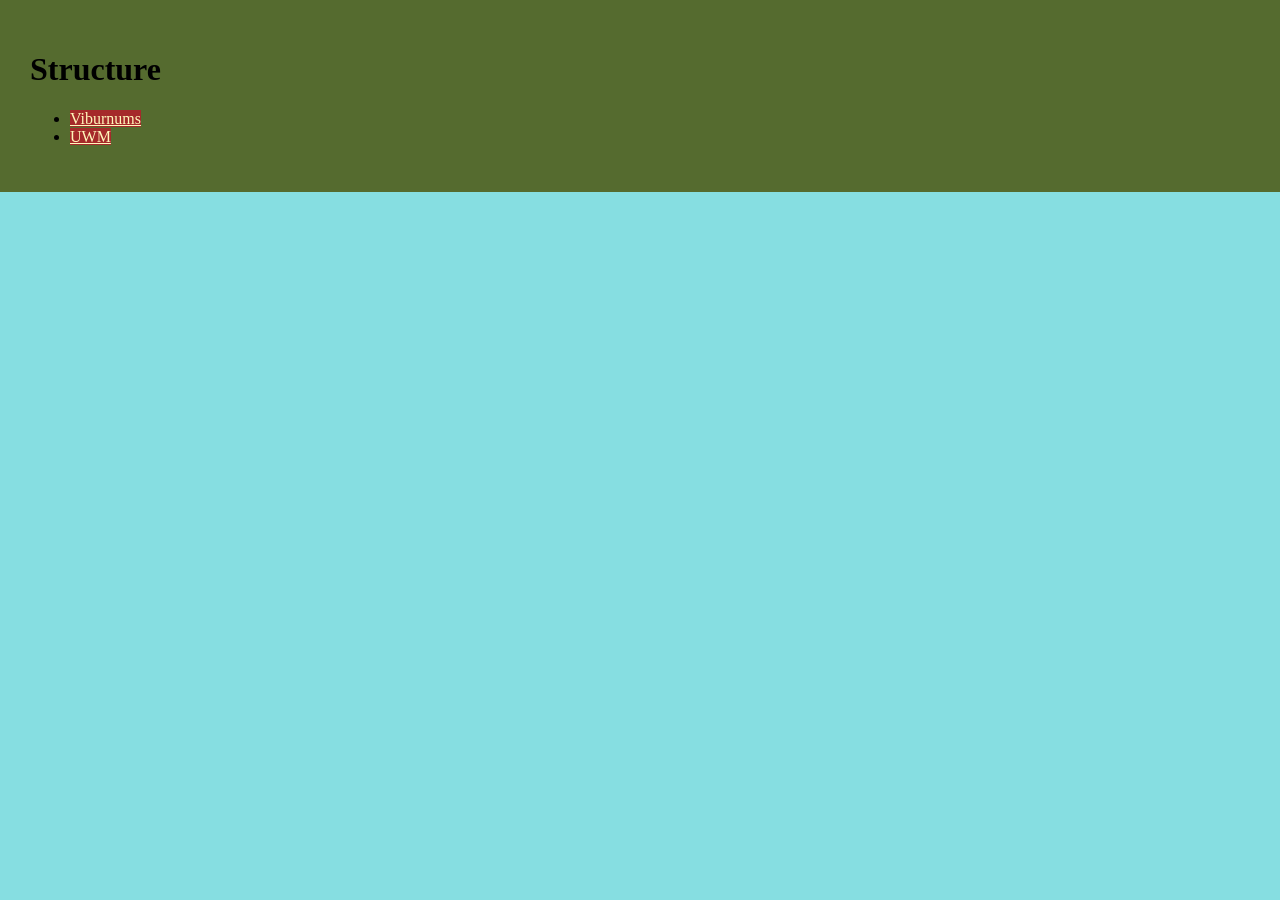
<file: index.html>
<!DOCTYPE html>
<html lang="en">

    <head>
        <meta charset="utf-8">
        <title>Structure</title>
        <link rel="stylesheet" href="styles.css">
    </head>

    <body>
        <header class="main-header">
            <h1>Structure</h1>

            <ul>
                <li>
                    <a class="nav-links" href="Viburnums.html">Viburnums</a>
                </li>
                <li>
                    <a class="nav-links" href="UWM.html">UWM</a>
                </li>
            </ul>
        </header>
    </body>
</html>
</file>
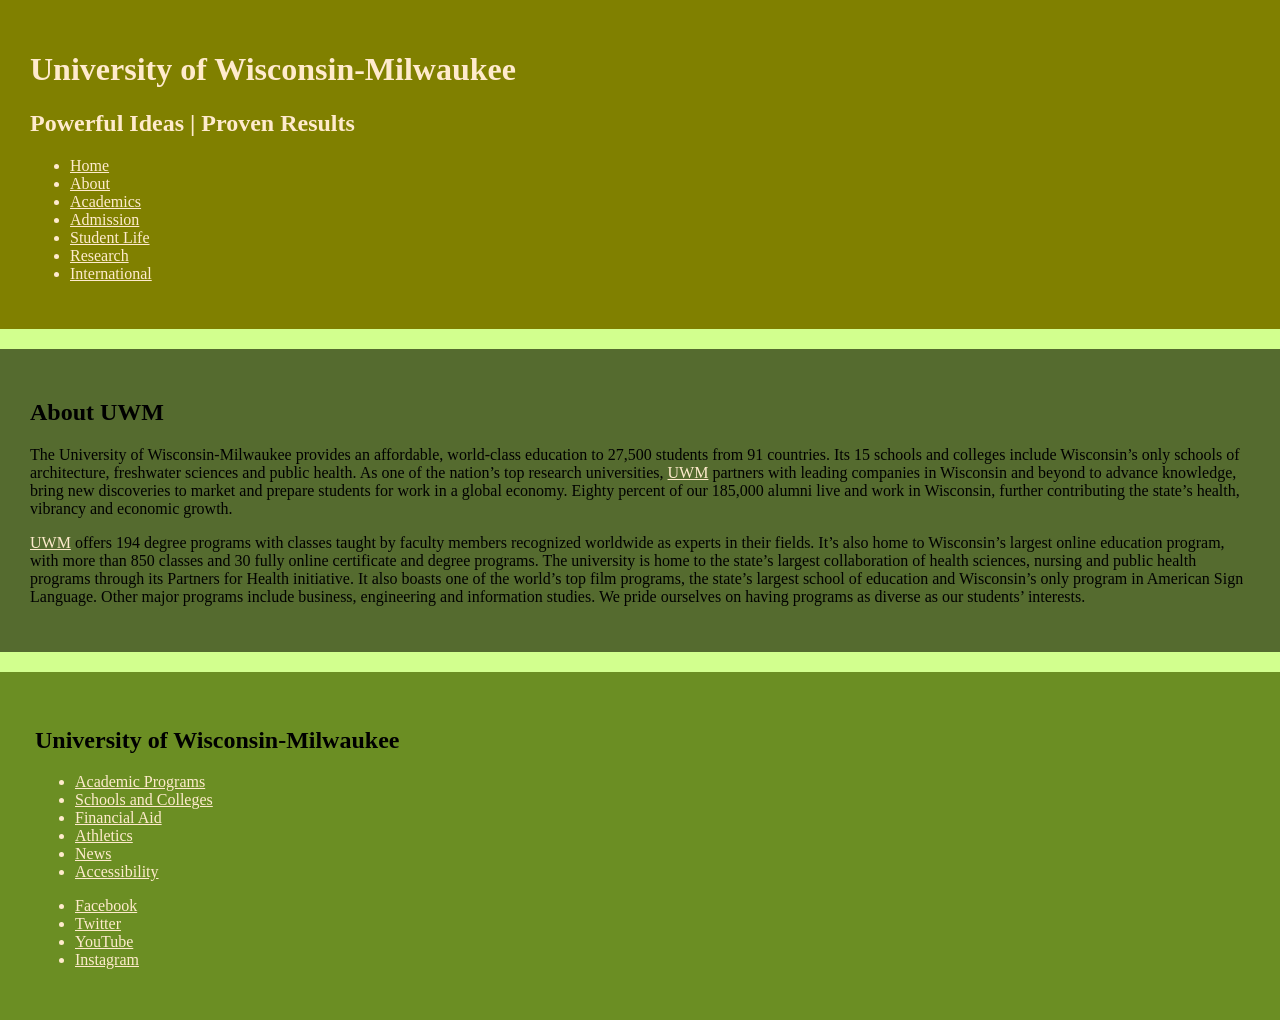
<file: UWM.html>
<!DOCTYPE html>
<html lang="en">

    <head>
        <meta charset="utf-8">
        <title>Structure</title>
        <link rel="stylesheet" href="UWM.css">
    </head>

    <body>
        <header class="site-header">
            <h1 class="page-name">University of Wisconsin-Milwaukee</h1>

            <h2>Powerful Ideas | Proven Results</h2>

            <ul>
                <li><a class="nav-links" href="index.html">Home</a></li> 
                <li><a class="nav-links" href="index.html">About</a></li>
                <li><a class="nav-links" href="index.html">Academics</a></li> 
                <li><a class="nav-links" href="index.html">Admission</a></li> 
                <li><a class="nav-links" href="index.html">Student Life</a></li> 
                <li><a class="nav-links" href="index.html">Research</a></li> 
                <li><a class="nav-links" href="index.html">International</a></li>
            </ul>
        </header>

    <main>
        
        <header class="UWM-main">
        <h2>About UWM</h2> 
            <p>
                The University of Wisconsin-Milwaukee provides an affordable,
                world-class education to 27,500 students from 91 countries.
                Its 15 schools and colleges include Wisconsin’s only schools
                of architecture, freshwater sciences and public health. As one
                of the nation’s top research universities, 
                <a class="nav-links" href="https://www.uwm.edu">UWM</a>
                partners with leading companies in Wisconsin and beyond to advance knowledge, bring new
                discoveries to market and prepare students for work in a global economy.
                Eighty percent of our 185,000 alumni live and work in Wisconsin, further
                contributing the state’s health, vibrancy and economic growth.
            </p>
            <p>
                <a class="nav-links" href="https://www.uwm.edu">UWM</a>
                offers 194 degree programs with classes taught by faculty members recognized
                worldwide as experts in their fields. It’s also home to Wisconsin’s largest online
                education program, with more than 850 classes and 30 fully online certificate and
                degree programs. The university is home to the state’s largest collaboration of health
                sciences, nursing and public health programs through its Partners for Health initiative.
                It also boasts one of the world’s top film programs, the state’s largest school of education
                and Wisconsin’s only program in American Sign Language. Other major programs include business,
                engineering and information studies. We pride ourselves on having programs as diverse as our
                students’ interests.
            </p>
        </header>

        <main class="UWM-block">
            <h2>University of Wisconsin-Milwaukee</h2> 
                <ul class="nav-links"> 
                    <li><a class="nav-links" href="index.html">Academic Programs</a></li>
                    <li><a class="nav-links" href="index.html">Schools and Colleges</a></li>
                    <li><a class="nav-links" href="index.html">Financial Aid</a></li>
                    <li><a class="nav-links" href="index.html">Athletics</a></li>
                    <li><a class="nav-links" href="index.html">News</a></li>
                    <li><a class="nav-links" href="index.html">Accessibility</a></li>
                </ul>

                <ul class="nav-links">
                    <li><a class="nav-links" href="index.html">Facebook</a></li>
                    <li><a class="nav-links" href="index.html">Twitter</a></li>
                    <li><a class="nav-links" href="index.html">YouTube</a></li>
                    <li><a class="nav-links" href="index.html">Instagram</a></li>
                </ul>
        </main>

    </body>
</main>
</file>
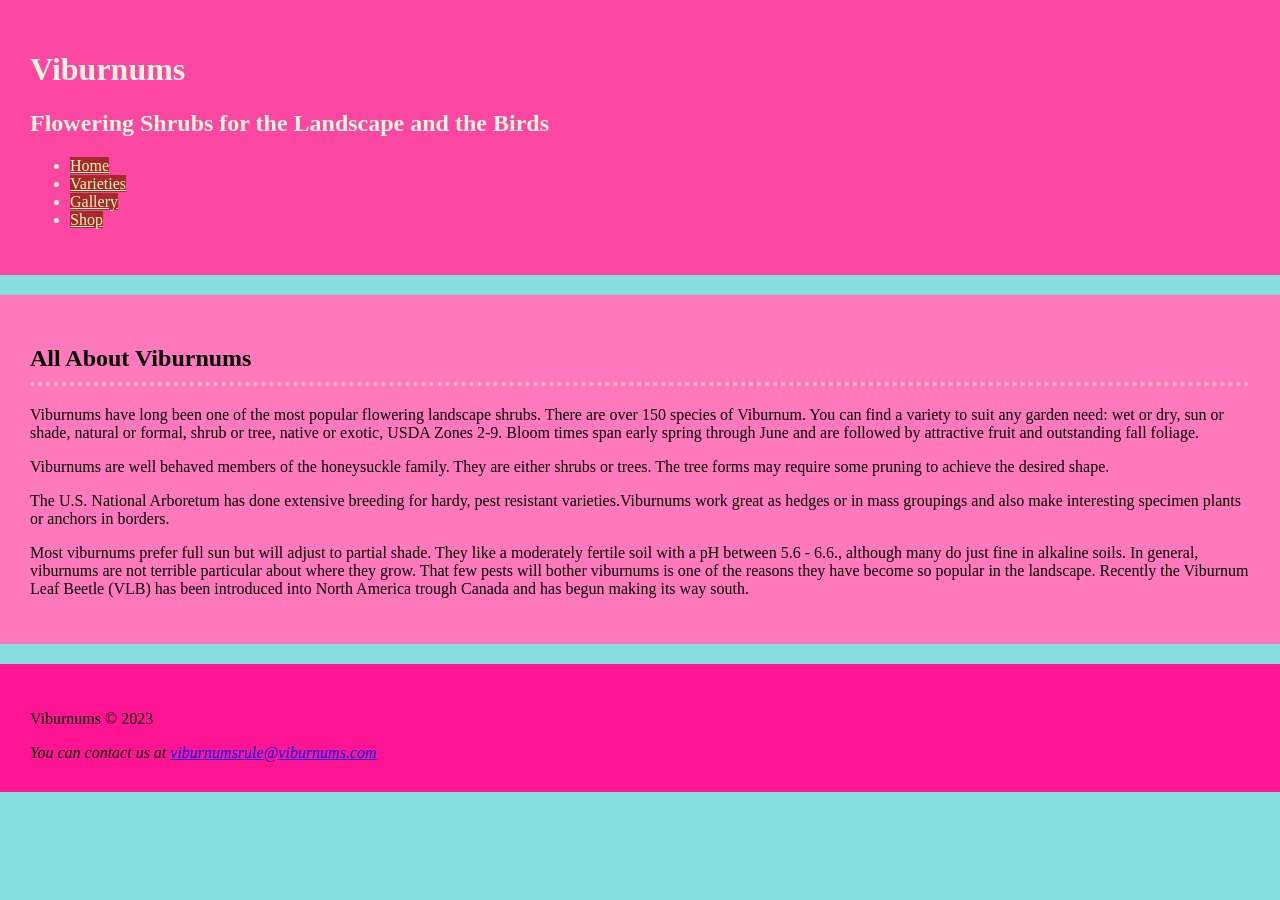
<file: Viburnums.html>
<!DOCTYPE html>
<html lang="en">

    <head>
        <meta charset="utf-8">
        <title>Structure</title>
        <link rel="stylesheet" href="styles.css">
    </head>

    <body>
        <header class="viburnums-header">
            <h1>Viburnums</h1> 

            <h2>Flowering Shrubs for the Landscape and the Birds</h2>
            
            <ul>
                <li><a class="nav-links" href="index.html">Home</a></li> 
                <li><a class="nav-links" href="index.html">Varieties</a></li>
                <li><a class="nav-links" href="index.html">Gallery</a></li>
                <li><a class="nav-links" href="index.html">Shop</a></li>
            </ul>
        </header>

        
    <main class="viburnums-main">
        <h2 class="branded-border">All About Viburnums</h2>
        <p>
            Viburnums have long been one of the most popular flowering
            landscape shrubs. There are over 150 species of Viburnum.
            You can find a variety to suit any garden need: wet or dry,
            sun or shade, natural or formal, shrub or tree, native or
            exotic, USDA Zones 2-9. Bloom times span early spring through
            June and are followed by attractive fruit and outstanding
            fall foliage.
        </p>    
        <p>
            Viburnums are well behaved members of the honeysuckle
            family. They are either shrubs or trees. The tree forms may
            require some pruning to achieve the desired shape.
        </p>
        <p>
            The U.S. National Arboretum has done extensive breeding for hardy,
            pest resistant varieties.Viburnums work great as hedges or in mass groupings and also make
            interesting specimen plants or anchors in borders.
        </p>
        <p>
        Most viburnums prefer full sun but will adjust to partial shade.
        They like a moderately fertile soil with a pH between 5.6 - 6.6.,
        although many do just fine in alkaline soils. In general, viburnums
        are not terrible particular about where they grow.
        That few pests will bother viburnums is one of the reasons they
        have become so popular in the landscape. Recently the Viburnum
        Leaf Beetle (VLB) has been introduced into North America trough
        Canada and has begun making its way south.
        </p>
    </main>
        <footer class="viburnums-footer">
            <p>Viburnums &copy; 2023</p> 

            <address>
                You can contact us at
                <a href="mailto:viburnumsrule@viburnums.com">viburnumsrule@viburnums.com</a> 
            </address>
        </footer>
    </body>
</html>
</file>
<file: styles.css>
html {
    background-color: rgb(134, 222, 225);
}

body {
    margin: 0;
}

.branded-border {
    border-bottom: 4px dotted pink;
    padding-bottom: 10px; 
}

.main-header {
    background-color: darkolivegreen;
    padding: 30px;
}

.viburnums-header {
    background-color: rgb(251, 71, 161);
    color: beige;
    padding: 30px;
    margin-bottom: 20px;
}

.nav-links {
    color: rgb(255, 247, 187);
    background-color: brown;
}

.nav-links:hover {
    color: darkseagreen;
    background-color: rgb(255, 6, 189);
    font-size: 30px;
}

.nav-links:visited {
    border: 1px solid rgb(0, 0, 0);
}

.nav-links:active {
    font-size: 40px;
}

.nav-links:focus {
    padding: 10px;
}

.viburnums-main {
    background-color: rgb(255, 121, 188);
    padding: 30px;
    margin-bottom: 20px;
}

.viburnums-footer {
    background-color: deeppink;
    padding: 30px;
}
</file>
<file: UWM.css>
html {
    background-color: rgb(210, 255, 142);
}

body {
    margin: 0;
}

.site-header {
    background-color: olive;
    color: blanchedalmond;
    padding: 30px;
    margin-bottom: 20px;
}

.UWM-main {
    background-color: darkolivegreen;
    padding: 30px;
    margin-bottom: 20px;
}

.UWM-block {
    background-color: olivedrab;
    padding: 35px;
}

.nav-links {
    color: blanchedalmond;
}
</file>
